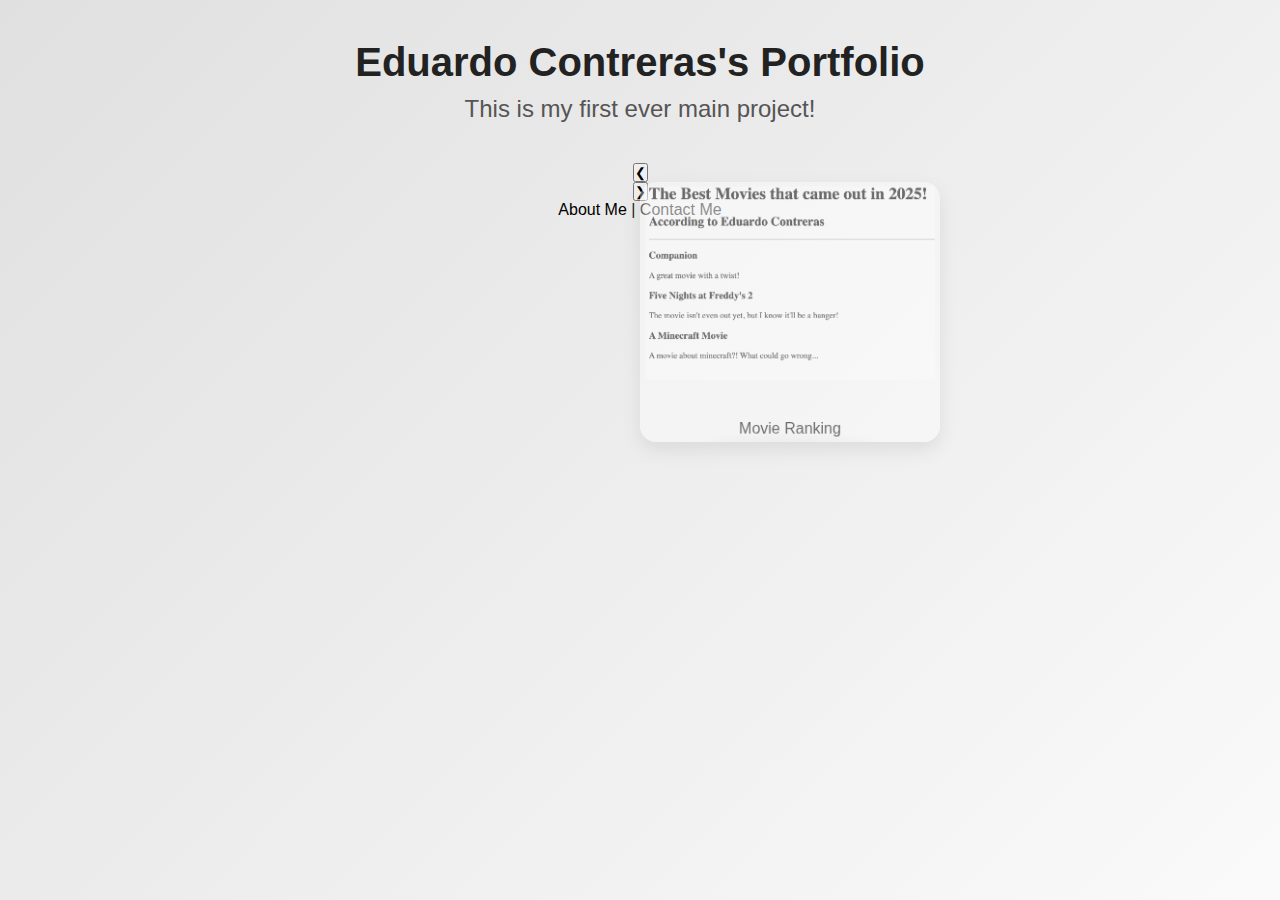
<file: index.html>
<!DOCTYPE html>
<html lang="en-US">
<head>
  <meta charset="UTF-8" />
  <meta name="viewport" content="width=device-width, initial-scale=1.0"/>
  <title>Eduardo Contreras</title>
  <link rel="stylesheet" href="./style.css" />
</head>
<body>
  <header class="page-header">
    <h1>Eduardo Contreras's Portfolio</h1>
    <h2 class="subtitle-top">This is my first ever main project!</h2>
  </header>

  <section class="coverflow-wrap" aria-roledescription="carousel">
    <button class="nav prev" id="prev" aria-label="Previous project">❮</button>

    <div class="stage" id="stage" aria-live="polite">
      <!-- Each card: only the center is fully clickable; side cards bring themselves to center on click -->
      <a href="./public/html/movie-ranking.html" class="card" data-title="Movie Ranking">
        <div class="card-inner">
          <img src="./assets/images/movie.png" alt="Movie Ranking preview" />
          <div class="glass-caption">Movie Ranking</div>
        </div>
      </a>

      <a href="./public/html/birthday-invite.html" class="card" data-title="Birthday Invite">
        <div class="card-inner">
          <img src="./assets/images/birthday.png" alt="Birthday Invite preview" />
          <div class="glass-caption">Birthday Invite</div>
        </div>
      </a>

      <a href="./public/html/weather-app.html" class="card" data-title="Weather App">
        <div class="card-inner">
          <img src="./assets/images/Weather-app.png" alt="Weather App preview" />
          <div class="glass-caption">Weather App</div>
        </div>
      </a>
    </div>

    <button class="nav next" id="next" aria-label="Next project">❯</button>
  </section>

  <footer class="page-footer">
    <a href="./public/html/about.html">About Me</a> |
    <a href="./public/html/contact.html">Contact Me</a>
  </footer>

  <script src="./script.js"></script>
</body>
</html>
</file>
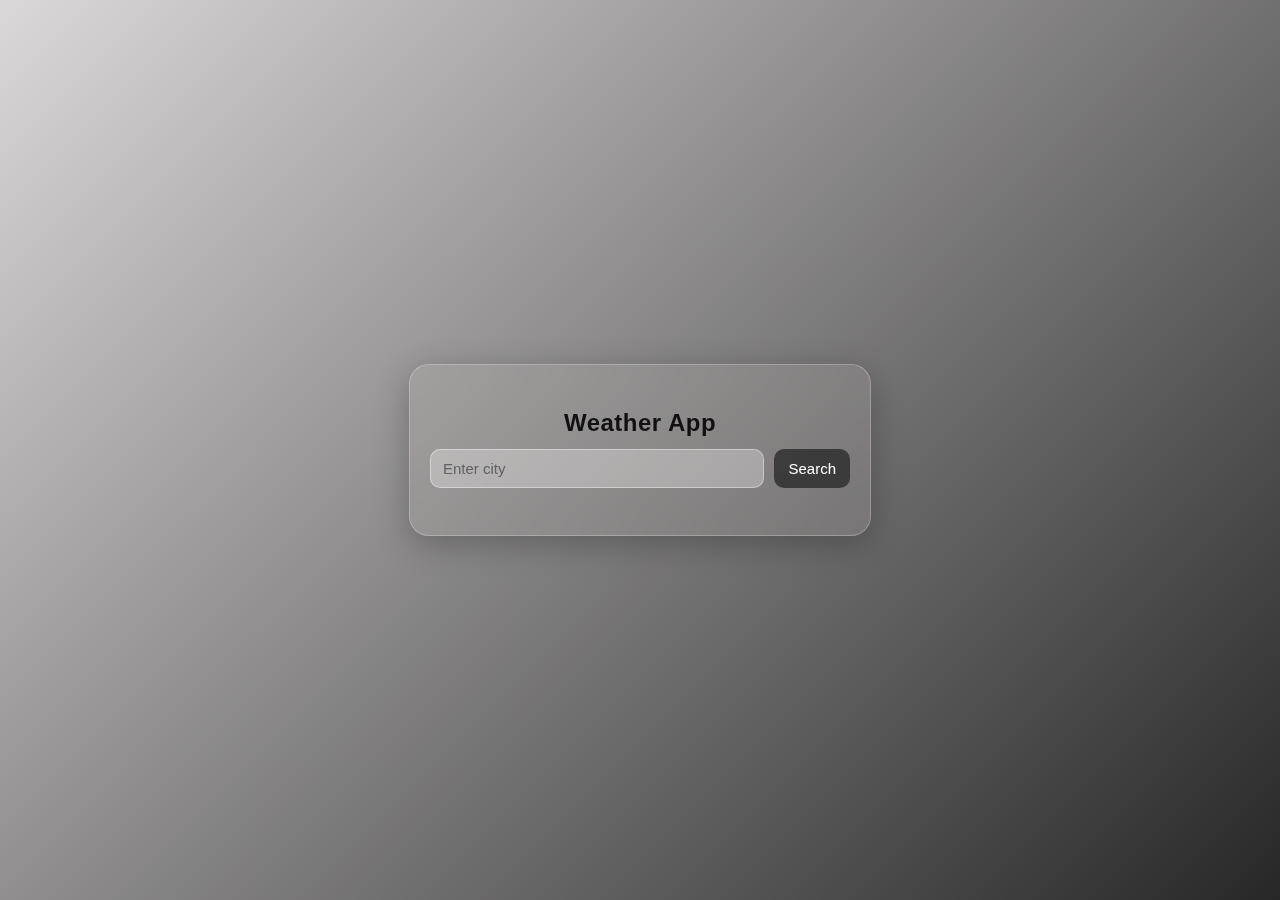
<file: public/index.html>
<!DOCTYPE html>
<html lang="en">
<head>
  <meta charset="UTF-8" />
  <meta name="viewport" content="width=device-width, initial-scale=1.0"/>
  <title>Weather App</title>
  <link rel="stylesheet" href="./style.css" />
</head>
<body>
  <div id="weather-container">
    <h2>Weather App</h2>

    <!-- form lets Enter key submit -->
    <form id="weather-form">
      <input type="text" id="city" placeholder="Enter city" autocomplete="off" />
      <button type="submit">Search</button>
    </form>

    <img id="weather-icon" alt="Weather Icon" />

    <div id="temp-div"></div>
    <div id="weather-info"></div>

    <h3 id="hourly-heading">Next 24 hours</h3>
    <div id="hourly-forecast"></div>
  </div>

  <!-- Load your script; defer so DOM is ready -->
  <script src="./script.js" defer></script>
</body>
</html>
</file>
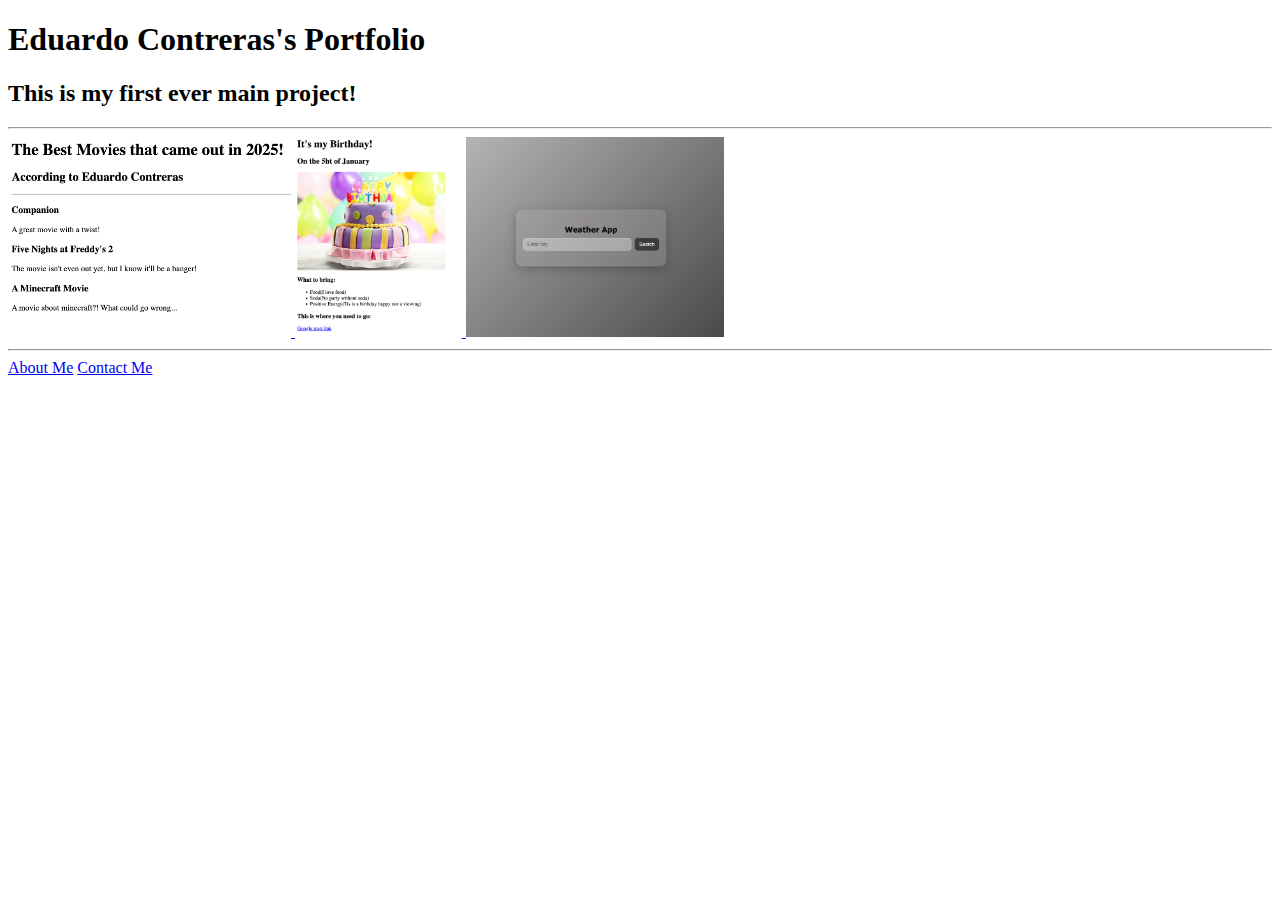
<file: main.html>
<!DOCTYPE html>
<html lang="en-US">
<head>
    <meta charset="UTF-8" />
    <title>Eduardo Contreras</title>
</head>

<body>
    <h1>Eduardo Contreras's Portfolio</h1>
    <h2>This is my first ever main project!</h2>
    <hr/>

    <a href="./public/html/movie-ranking.html">
        <img src="./assets/images/movie.png" height="200" alt="Movie Ranking Project">
    </a>

    <a href="./public/html/birthday-invite.html">
        <img src="./assets/images/birthday.png" height="200" alt="Birthday Invite Project">
    </a>

    <a href="./public/html/weather-app.html">
        <img src="./assets/images/Weather-app.png" height="200" alt="Weather App Project">
    </a>

    <hr/>

    <a href="./public/html/about.html">About Me</a>
    <a href="./public/html/contact.html">Contact Me</a>
</body>
</html>
</file>
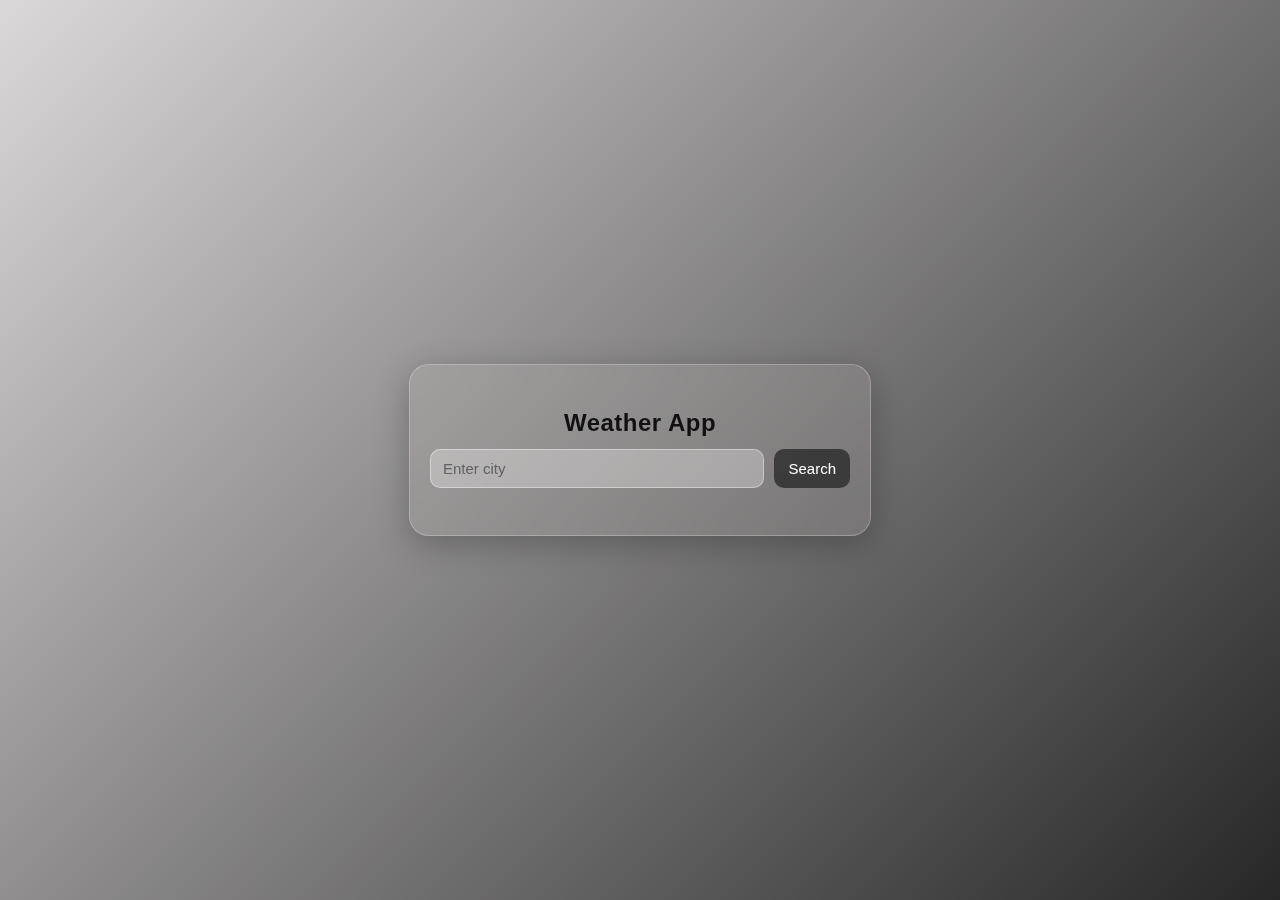
<file: public/weather-app.html.html>
<!DOCTYPE html>
<html lang="en">
<head>
  <meta charset="UTF-8" />
  <meta name="viewport" content="width=device-width, initial-scale=1.0"/>
  <title>Weather App</title>
  <link rel="stylesheet" href="./weather-app-style.css" />
</head>
<body>
  <div id="weather-container">
    <h2>Weather App</h2>

    <!-- form lets Enter key submit -->
    <form id="weather-form">
      <input type="text" id="city" placeholder="Enter city" autocomplete="off" />
      <button type="submit">Search</button>
    </form>

    <img id="weather-icon" alt="Weather Icon" />

    <div id="temp-div"></div>
    <div id="weather-info"></div>

    <h3 id="hourly-heading">Next 24 hours</h3>
    <div id="hourly-forecast"></div>
  </div>

  <!-- Load your script; defer so DOM is ready -->
  <script src="./weather-app-script.js" defer></script>
</body>
</html>
</file>
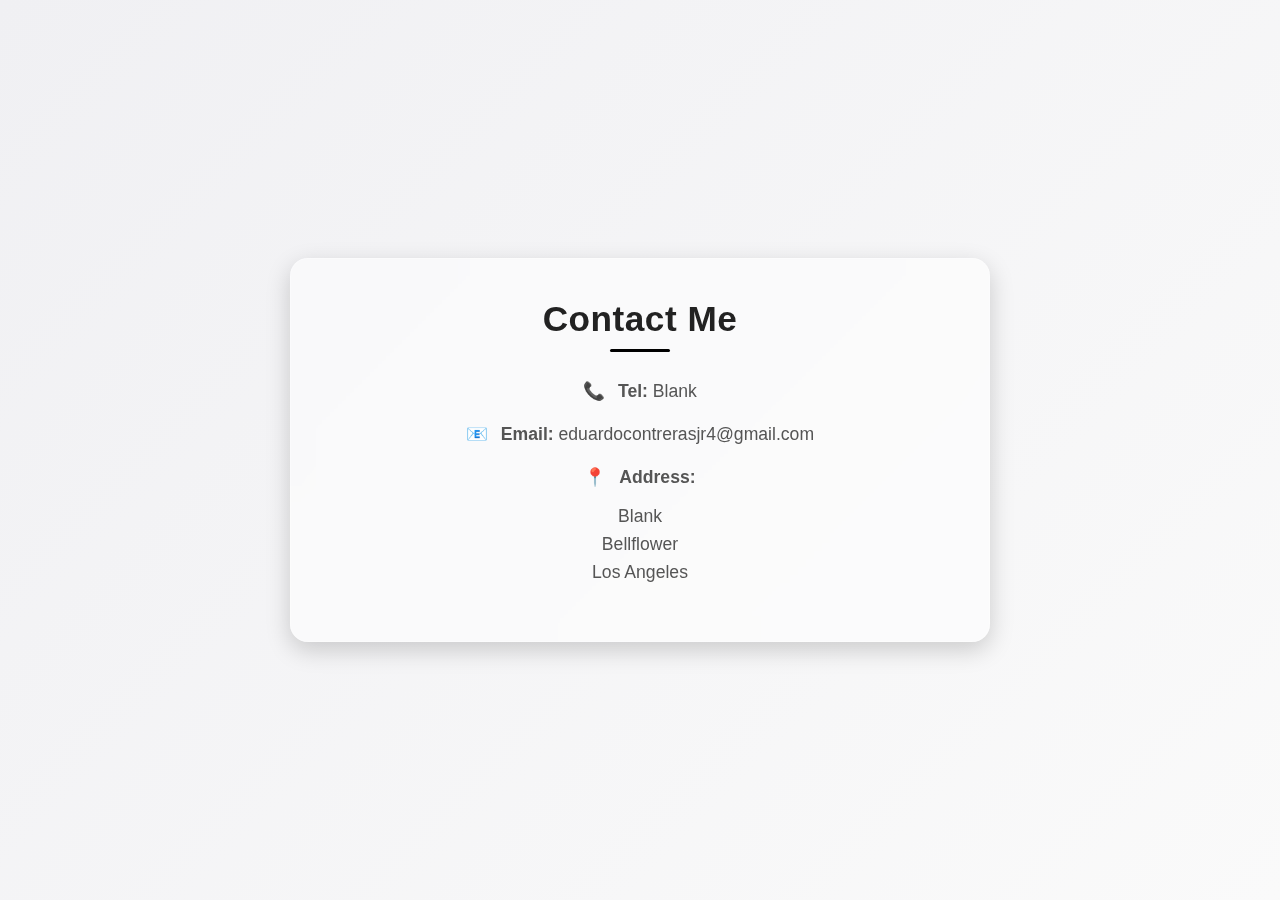
<file: public/html/contact.html>
<!DOCTYPE html>
<html lang="en-US">
<head>
  <meta charset="UTF-8" />
  <meta name="viewport" content="width=device-width, initial-scale=1.0" />
  <title>Contact Me | Eduardo Contreras</title>
  <link rel="stylesheet" href="../css/contact-style.css" />
</head>

<body>
  <div class="contact-container">
    <div class="glass-card">
      <h1>Contact Me</h1>

      <div class="contact-info">
        <p><span class="icon">📞</span> <strong>Tel:</strong> Blank</p>
        <p><span class="icon">📧</span> <strong>Email:</strong> eduardocontrerasjr4@gmail.com</p>
        <p><span class="icon">📍</span> <strong>Address:</strong></p>
        <p class="address">
          Blank<br />
          Bellflower<br />
          Los Angeles<br />
        </p>
      </div>
    </div>
  </div>
</body>
</html>
</file>
<file: style.css>
:root {
  --bg: #f4f4f4;
  --card-bg: rgba(255, 255, 255, 0.7);
  --text-main: #222;
  --text-sub: #555;
  --accent: #000;
  --shadow: 0 8px 20px rgba(0, 0, 0, 0.15);
  --radius: 16px;
  --transition: 0.7s cubic-bezier(.22,.61,.36,1);
}

* { margin: 0; padding: 0; box-sizing: border-box; }

body {
  font-family: "Segoe UI", Tahoma, Geneva, Verdana, sans-serif;
  background: linear-gradient(135deg, #e0e0e0, #fafafa);
  color: var(--text-main);
  display: flex;
  flex-direction: column;
  align-items: center;
  text-align: center;
  min-height: 100vh;
  padding: 40px 20px;
  overflow-x: hidden;
}

h1 { font-size: 2.5rem; margin-bottom: 10px; }
h2 { color: var(--text-sub); font-weight: 400; margin-bottom: 40px; }

hr {
  width: 60%;
  border: none;
  height: 1px;
  background: rgba(0, 0, 0, 0.2);
  margin: 30px 0;
}

/* ---------------------- */
/* 3D Carousel Container */
/* ---------------------- */
.carousel-container {
  position: relative;
  width: 100%;
  max-width: 1000px;
  height: 380px;           /* space for float + pop-out */
  perspective: 1200px;     /* 3D depth */
  display: grid;
  place-items: center;     /* front card centered visually */
}

.carousel {
  position: relative;
  width: 100%;
  height: 100%;
  transform-style: preserve-3d;
  transition: transform var(--transition);
}

/* ---------------------- */
/* Project Card Styles */
/* ---------------------- */
.card {
  position: absolute;       /* faces of the 3D ring */
  width: 300px;
  height: 260px;
  background: var(--card-bg);
  border-radius: var(--radius);
  box-shadow: var(--shadow);
  overflow: hidden;
  text-align: center;
  transform-style: preserve-3d;
  backface-visibility: hidden;
  opacity: 0.55;            /* non-front faces dimmer */
  transition:
    opacity .35s ease,
    transform .35s ease,
    box-shadow .35s ease,
    filter .35s ease;
  --zboost: 0px;            /* JS will raise active card forward */
}

/* Inner wrapper for float (don’t touch 3D transforms) */
.card-inner {
  position: relative;
  width: 100%;
  height: 100%;
  display: grid;
  grid-template-rows: 1fr auto;
  animation: floatY 4.8s ease-in-out infinite;
  will-change: transform, filter;
}

/* Image */
.card-inner img {
  width: 100%;
  height: 200px;
  object-fit: cover;
}

/* Glass subtitle */
.subtitle {
  margin: 0 auto 10px;
  padding: 8px 14px;
  width: max-content;
  max-width: calc(100% - 20px);
  color: var(--text-main);
  font-weight: 600;
  letter-spacing: .2px;
  border-radius: 12px;

  background: rgba(255, 255, 255, 0.28);
  border: 1px solid rgba(255, 255, 255, 0.35);
  box-shadow: 0 8px 24px rgba(0,0,0,0.12), inset 0 1px 0 rgba(255,255,255,0.4);
  backdrop-filter: blur(8px);
  -webkit-backdrop-filter: blur(8px);

  transform: translateY(0);
  transition: opacity .35s ease, transform .35s ease;
  opacity: .9;
}

.card.active .subtitle {
  opacity: 1;
  transform: translateY(-2px);
}

.card:not(.active) .subtitle { opacity: .75; }

/* Floating floor shadow */
.card::after {
  content: "";
  position: absolute;
  left: 50%;
  bottom: -14px;
  width: 70%;
  height: 20px;
  transform: translateX(-50%);
  border-radius: 50%;
  background: radial-gradient(closest-side, rgba(0,0,0,0.22), rgba(0,0,0,0));
  filter: blur(6px);
  opacity: 0.55;
  animation: shadowPulse 4.8s ease-in-out infinite;
  pointer-events: none;
}

/* Active front card pops forward and brighter */
.card.active {
  opacity: 1;
  filter: drop-shadow(0 12px 24px rgba(0,0,0,.22));
  transform: translateZ(0) scale(1.04);
}

.card:not(.active) .card-inner { transform: scale(.965); }
.card.active .card-inner { transform: none; }

/* Stagger float timings */
.card:nth-child(1) .card-inner { animation-duration: 5.2s; animation-delay: .0s; }
.card:nth-child(1)::after      { animation-duration: 5.2s; animation-delay: .0s; }

.card:nth-child(2) .card-inner { animation-duration: 4.8s; animation-delay: .25s; }
.card:nth-child(2)::after      { animation-duration: 4.8s; animation-delay: .25s; }

.card:nth-child(3) .card-inner { animation-duration: 5.6s; animation-delay: .4s; }
.card:nth-child(3)::after      { animation-duration: 5.6s; animation-delay: .4s; }

/* Pause animation on hover */
.card:hover .card-inner,
.card:hover::after { animation-play-state: paused; }

/* Float animation */
@keyframes floatY {
  0%, 100% { transform: translateY(0); filter: drop-shadow(0 6px 12px rgba(0,0,0,0.12)); }
  50%      { transform: translateY(-12px); filter: drop-shadow(0 14px 24px rgba(0,0,0,0.18)); }
}

@keyframes shadowPulse {
  0%, 100% { transform: translateX(-50%) scale(1); opacity: 0.55; }
  50%      { transform: translateX(-50%) scale(0.9); opacity: 0.40; }
}

/* ---------------------- */
/* Navigation Arrows */
/* ---------------------- */
.arrow {
  position: absolute;
  top: 50%;
  transform: translateY(-50%);
  font-size: 2rem;
  background: var(--card-bg);
  border: none;
  border-radius: 50%;
  padding: 10px 14px;
  box-shadow: var(--shadow);
  cursor: pointer;
  transition: background .3s ease;
  user-select: none;
  z-index: 10;
}

.arrow:hover { background: #fff; }
.arrow.left  { left: 10px; }
.arrow.right { right: 10px; }

/* ---------------------- */
/* Footer Links */
/* ---------------------- */
.links { margin-top: 20px; }

a { color: var(--accent); text-decoration: none; font-weight: 500; }
a:hover { text-decoration: underline; }

/* ---------------------- */
/* Responsive */
/* ---------------------- */
@media (max-width: 768px) {
  h1 { font-size: 2rem; }
  .card { width: 260px; height: 220px; }
  .arrow { font-size: 1.5rem; padding: 8px 10px; }
}

/* Accessibility: reduce motion */
@media (prefers-reduced-motion: reduce) {
  .card-inner, .card::after { animation: none !important; }
}
</file>
<file: public/style.css>
/* Modern Glass Monochrome (Extra Transparent) */
body {
  background: linear-gradient(135deg, #dad8d8 0%, #282727 100%);
  font-family: 'Poppins', 'Segoe UI', Tahoma, Geneva, Verdana, sans-serif;
  display: flex;
  align-items: center;
  justify-content: center;
  min-height: 100vh;
  margin: 0;
  color: #ffffff;
}

/* Glass container */
#weather-container {
  background: rgba(208, 202, 202, 0.15); /* lowered opacity for more transparency */
  width: min(92vw, 420px);
  padding: 25px 20px;
  border-radius: 20px;
  box-shadow: 0 8px 32px rgba(0, 0, 0, 0.25);
  backdrop-filter: blur(15px) saturate(150%);
  -webkit-backdrop-filter: blur(15px) saturate(150%);
  border: 1px solid rgba(255, 255, 255, 0.25);
  text-align: center;
  transition: transform 0.3s ease, box-shadow 0.3s ease;
}

#weather-container:hover {
  transform: translateY(-3px);
  box-shadow: 0 10px 40px rgba(0, 0, 0, 0.3);
}

/* Headings */
h2 {
  color: #111;
  letter-spacing: 0.5px;
  margin-bottom: 12px;
  font-weight: 600;
}

h3 {
  color: #333;
  margin-top: 18px;
  font-size: 1.05rem;
  font-weight: 500;
}

/* Input & button layout */
form {
  display: flex;
  gap: 10px;
  margin-top: 12px;
}

input {
  flex: 1;
  padding: 10px 12px;
  border-radius: 10px;
  border: 1px solid rgba(255, 255, 255, 0.4);
  outline: none;
  background: rgba(255, 255, 255, 0.3);
  color: #111;
  font-size: 15px;
  transition: all 0.2s ease;
}

input:focus {
  background: rgba(255, 255, 255, 0.5);
  border-color: rgba(0, 0, 0, 0.4);
}

input::placeholder {
  color: #616161;
}

button {
  background: rgba(33, 33, 33, 0.75);
  color: #fff;
  padding: 10px 14px;
  border: none;
  border-radius: 10px;
  cursor: pointer;
  font-size: 15px;
  font-weight: 500;
  transition: all 0.25s ease;
  backdrop-filter: blur(4px);
}

button:hover {
  background: rgba(66, 66, 66, 0.9);
  transform: scale(1.05);
}

/* Temperature text */
#temp-div p {
  font-size: 60px;
  font-weight: 500;
  margin-top: 12px;
  color: #111;
}

/* Weather details */
#weather-info {
  font-size: 20px;
  margin-top: 5px;
  color: #333;
}

/* Weather icon */
#weather-icon {
  width: 180px;
  height: 180px;
  margin: 10px auto 0;
  display: none;
  filter: drop-shadow(0 2px 8px rgba(0, 0, 0, 0.25));
}

/* Hourly heading */
#hourly-heading {
  display: none;
  font-weight: 600;
  color: #212121;
}

/* Forecast container */
#hourly-forecast {
  margin-top: 14px;
  overflow-x: auto;
  display: flex;
  gap: 12px;
  padding-bottom: 8px;
}

/* Forecast tiles */
.hourly-item {
  flex: 0 0 auto;
  width: 80px;
  display: flex;
  flex-direction: column;
  align-items: center;
  color: #212121;
  background: rgba(255, 255, 255, 0.2);
  border-radius: 12px;
  padding: 10px;
  border: 1px solid rgba(255, 255, 255, 0.25);
  backdrop-filter: blur(10px);
  -webkit-backdrop-filter: blur(10px);
  transition: background 0.3s ease, transform 0.2s ease;
}

.hourly-item:hover {
  background: rgba(255, 255, 255, 0.35);
  transform: translateY(-2px);
}

.hourly-item img {
  width: 35px;
  height: 35px;
  margin: 4px 0;
}
</file>
<file: public/weather-app-style.css>
/* Modern Glass Monochrome (Extra Transparent) */
body {
  background: linear-gradient(135deg, #dad8d8 0%, #282727 100%);
  font-family: 'Poppins', 'Segoe UI', Tahoma, Geneva, Verdana, sans-serif;
  display: flex;
  align-items: center;
  justify-content: center;
  min-height: 100vh;
  margin: 0;
  color: #ffffff;
}

/* Glass container */
#weather-container {
  background: rgba(208, 202, 202, 0.15); /* lowered opacity for more transparency */
  width: min(92vw, 420px);
  padding: 25px 20px;
  border-radius: 20px;
  box-shadow: 0 8px 32px rgba(0, 0, 0, 0.25);
  backdrop-filter: blur(15px) saturate(150%);
  -webkit-backdrop-filter: blur(15px) saturate(150%);
  border: 1px solid rgba(255, 255, 255, 0.25);
  text-align: center;
  transition: transform 0.3s ease, box-shadow 0.3s ease;
}

#weather-container:hover {
  transform: translateY(-3px);
  box-shadow: 0 10px 40px rgba(0, 0, 0, 0.3);
}

/* Headings */
h2 {
  color: #111;
  letter-spacing: 0.5px;
  margin-bottom: 12px;
  font-weight: 600;
}

h3 {
  color: #333;
  margin-top: 18px;
  font-size: 1.05rem;
  font-weight: 500;
}

/* Input & button layout */
form {
  display: flex;
  gap: 10px;
  margin-top: 12px;
}

input {
  flex: 1;
  padding: 10px 12px;
  border-radius: 10px;
  border: 1px solid rgba(255, 255, 255, 0.4);
  outline: none;
  background: rgba(255, 255, 255, 0.3);
  color: #111;
  font-size: 15px;
  transition: all 0.2s ease;
}

input:focus {
  background: rgba(255, 255, 255, 0.5);
  border-color: rgba(0, 0, 0, 0.4);
}

input::placeholder {
  color: #616161;
}

button {
  background: rgba(33, 33, 33, 0.75);
  color: #fff;
  padding: 10px 14px;
  border: none;
  border-radius: 10px;
  cursor: pointer;
  font-size: 15px;
  font-weight: 500;
  transition: all 0.25s ease;
  backdrop-filter: blur(4px);
}

button:hover {
  background: rgba(66, 66, 66, 0.9);
  transform: scale(1.05);
}

/* Temperature text */
#temp-div p {
  font-size: 60px;
  font-weight: 500;
  margin-top: 12px;
  color: #111;
}

/* Weather details */
#weather-info {
  font-size: 20px;
  margin-top: 5px;
  color: #333;
}

/* Weather icon */
#weather-icon {
  width: 180px;
  height: 180px;
  margin: 10px auto 0;
  display: none;
  filter: drop-shadow(0 2px 8px rgba(0, 0, 0, 0.25));
}

/* Hourly heading */
#hourly-heading {
  display: none;
  font-weight: 600;
  color: #212121;
}

/* Forecast container */
#hourly-forecast {
  margin-top: 14px;
  overflow-x: auto;
  display: flex;
  gap: 12px;
  padding-bottom: 8px;
}

/* Forecast tiles */
.hourly-item {
  flex: 0 0 auto;
  width: 80px;
  display: flex;
  flex-direction: column;
  align-items: center;
  color: #212121;
  background: rgba(255, 255, 255, 0.2);
  border-radius: 12px;
  padding: 10px;
  border: 1px solid rgba(255, 255, 255, 0.25);
  backdrop-filter: blur(10px);
  -webkit-backdrop-filter: blur(10px);
  transition: background 0.3s ease, transform 0.2s ease;
}

.hourly-item:hover {
  background: rgba(255, 255, 255, 0.35);
  transform: translateY(-2px);
}

.hourly-item img {
  width: 35px;
  height: 35px;
  margin: 4px 0;
}
</file>
<file: public/css/contact-style.css>
:root {
  --bg1: #f0f0f3;
  --bg2: #fafafa;
  --text: #222;
  --muted: #555;
  --accent: #000;
  --shadow: 0 8px 24px rgba(0, 0, 0, 0.18);
  --radius: 18px;
  --t: 0.5s cubic-bezier(0.22, 0.61, 0.36, 1);
}

* {
  margin: 0;
  padding: 0;
  box-sizing: border-box;
}

body {
  font-family: "Segoe UI", Tahoma, Geneva, Verdana, sans-serif;
  background: linear-gradient(135deg, var(--bg1), var(--bg2));
  color: var(--text);
  display: flex;
  justify-content: center;
  align-items: center;
  min-height: 100vh;
  padding: 40px 20px;
}

/* Glassy centered card */
.contact-container {
  max-width: 700px;
  width: 100%;
}

.glass-card {
  background: rgba(255, 255, 255, 0.5);
  border: 1px solid rgba(255, 255, 255, 0.35);
  box-shadow: var(--shadow);
  backdrop-filter: blur(10px);
  -webkit-backdrop-filter: blur(10px);
  border-radius: var(--radius);
  padding: 40px 50px;
  transition: transform var(--t), box-shadow var(--t);
  animation: fadeInUp 0.8s ease both;
}

.glass-card:hover {
  transform: translateY(-6px);
  box-shadow: 0 12px 30px rgba(0, 0, 0, 0.25);
}

/* Header styling */
h1 {
  font-size: 2.2rem;
  text-align: center;
  margin-bottom: 25px;
  letter-spacing: 0.5px;
  position: relative;
}

h1::after {
  content: "";
  display: block;
  width: 60px;
  height: 3px;
  margin: 10px auto 0;
  background: var(--accent);
  border-radius: 2px;
}

/* Contact Info */
.contact-info p {
  font-size: 1.1rem;
  margin-bottom: 15px;
  color: var(--muted);
  text-align: center;
  line-height: 1.6;
}

.icon {
  margin-right: 8px;
}

.address {
  margin-top: -5px;
}

/* Entry animation */
@keyframes fadeInUp {
  0% {
    opacity: 0;
    transform: translateY(40px);
  }
  100% {
    opacity: 1;
    transform: translateY(0);
  }
}

/* Responsive */
@media (max-width: 768px) {
  .glass-card {
    padding: 30px 25px;
  }

  h1 {
    font-size: 1.8rem;
  }

  .contact-info p {
    font-size: 1rem;
  }
}
</file>
